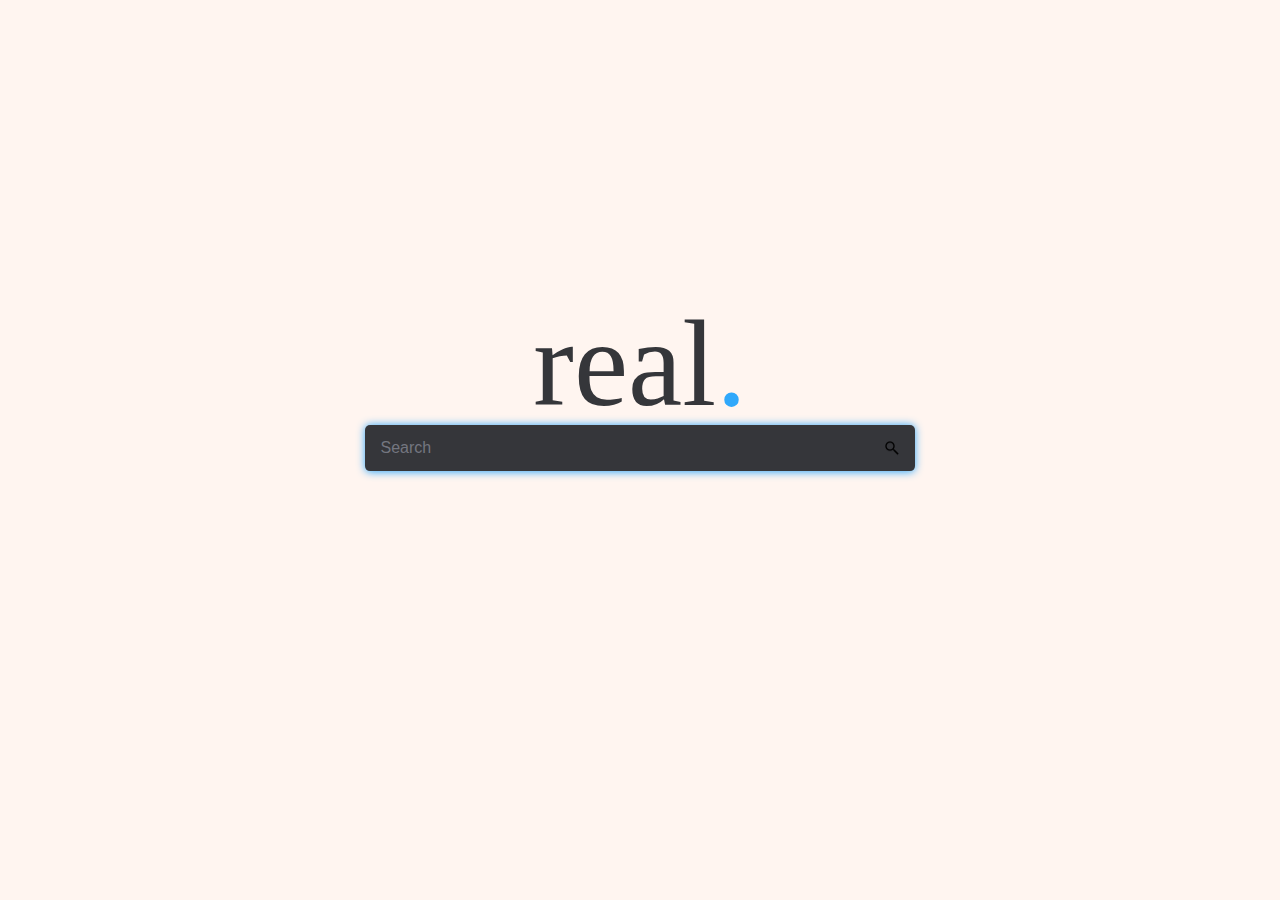
<file: templates/index.html>
<!DOCTYPE html>
<html lang="en">
<head>

    <meta charset="UTF-8">
    <title>Real</title>

    <link rel="stylesheet" href="/static/css/styles.css">

</head>


<body>
 
    <div class="logo">
        <p>real<span style=color:#30A8FB>.</span></p>
    </div>

    <form action="/process" method="GET" id="query" class="wrapper">
        <!-- <img src="/static/images/google.png" height="200" width="370" class="image"/> -->
        <input type="text" class="input" name="q" autocomplete="off" autofocus placeholder="Search">
        <div class="button">
            <button class="searchButton"><img src="/static/images/search.png" height="16" width="16"></button>
        </div>
    </form>
    
</body>

<script>
    document.getElementById("query").reset();
</script>

</html>
</file>
<file: static/css/styles.css>
* {
    margin: 0;
    padding: 0;
    outline: none;
    box-sizing: border-box;
}

.image {
    position: absolute;
    top: -200%;
    left: 50%;
    transform: translate(-50%, -50%);
}

body{
    background: #FFF5F0;
}

.wrapper{
    position: absolute;
    top: 48%;
    left: 50%;
    transform: translate(-50%, -15%);
    background: #35363A;
    max-width: 550px;
    width: 100%;
    padding: 0px;
    border-radius: 5px;
    box-shadow: 0rem 0rem 0.5rem #30A8FB;
    display: flex;
    justify-content: space-between;
    align-items: center;
}

.wrapper .input{
    margin: 0 0.5rem 0 0.5rem;
    background: none;
    width: 100%;
    padding: 7.5px;
    border: none;
    font-size: 16px;
    color: white;
}

.button {
    background: none;
    color: #5665BC;
    border-radius: none;
    display: flex;
    justify-content: space-between;
    align-items: center;
    box-shadow: 0rem 0rem 0rem #5665BC;
}

.searchButton {
    background: none;
    padding: 15px;
    border: none;
    display: flex;
    justify-content: space-between;
    align-items: center;
}

.logo {
    font-family: "Times New Roman";
    font-size: 122px;
    color: #35363A;
    display: block;
    position: absolute;
    top: 41%;
    left: 50%;
    transform: translate(-50%, -50%);
    box-sizing: border-box; 
    padding-bottom: 10px;
}

::placeholder {
    font-size: 16px;
    color: #747680;
}
</file>
